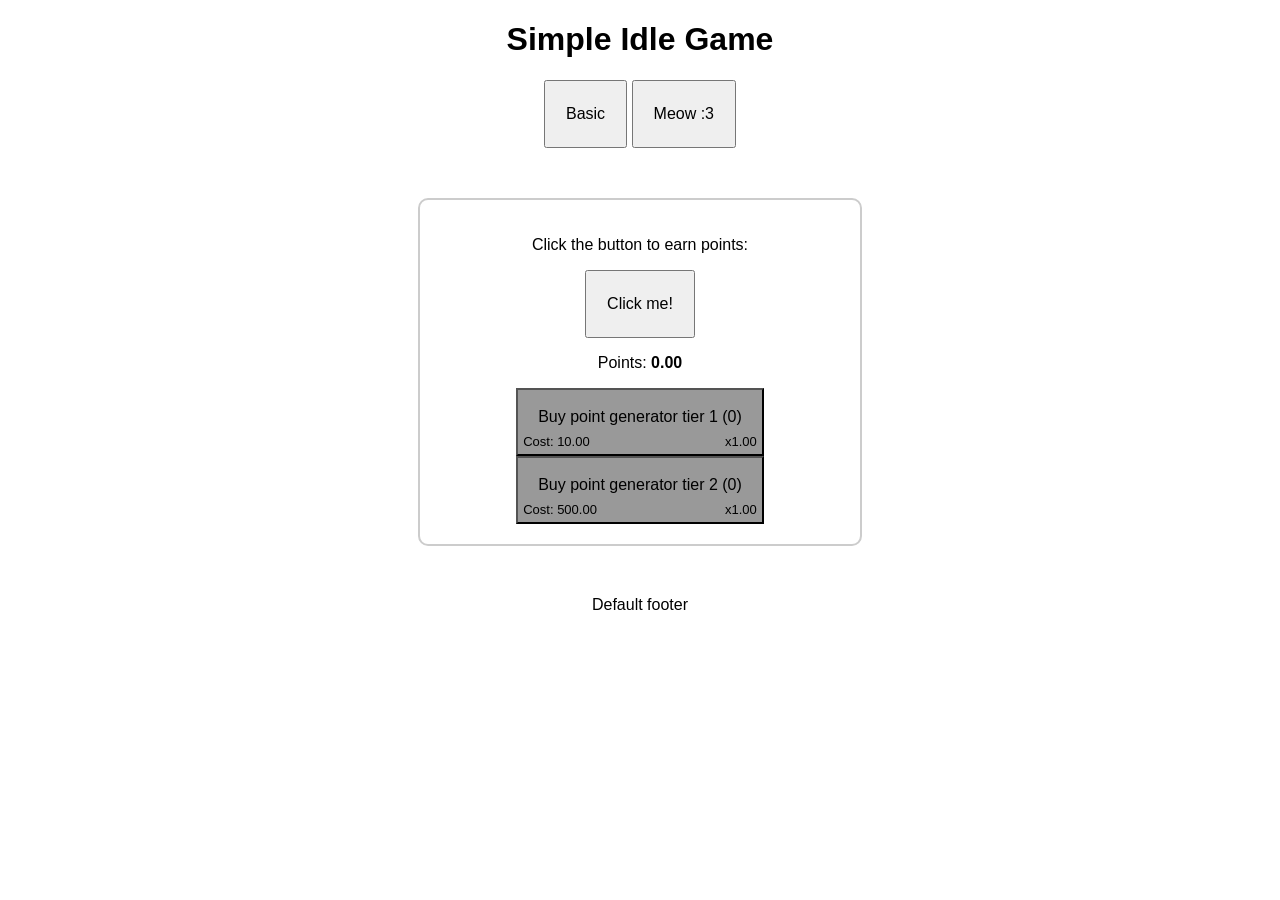
<file: index.html>
<!DOCTYPE html>
<html lang="en">
<link rel="shortcut icon" href="/static/favicon.ico">
<head>
    
    
    <script src="/static/game.js"></script>
    <link rel="stylesheet" href="/static/style.css" />
    <title>Index</title>
    
    <!-- Additional head content here -->
    

</head>
<body>
    <h1>Simple Idle Game</h1>
    <div id="navigation">
        
            <button class="tab-link" data-target="tab1">Basic</button>
        
            <button class="tab-link" data-target="tab2">Meow :3</button>
        
    </div>
    <div id="content">
<div id="game-container">
  
    <div class="tab" id="tab1">
      
<p>Click the button to earn points:</p>
<button id="button_click"> Click me! </button>
<p>Points: <span id="points">0</span></p>
<button id="button_pointGen1" class="button_generator" data-name="pointGen1">
    <div id="button_pointGen1_label" class="button_label">
        Buy point generator tier 1&nbsp;
    </div>
    <div class="button_amount">
        (<span id="button_pointGen1_amount">0</span>)
    </div>
    <div class="button_cost">
        Cost: <span id="button_pointGen1_cost">0</span>
    </div>
    <div class="button_production">
        x<span id="button_pointGen1_production">1.00</span>
    </div>
</button>
<button id="button_pointGen2" class="button_generator" data-name="pointGen2">
    <div id="button_pointGen2_label" class="button_label">
        Buy point generator tier 2&nbsp;
    </div>
    <div class="button_amount">
        (<span id="button_pointGen2_amount">0</span>)
    </div>
    <div class="button_cost">
        Cost: <span id="button_pointGen2_cost">0</span>
    </div>
    <div class="button_production">
        x<span id="button_pointGen2_production">1.00</span>
    </div>
</button>
    </div>
  
    <div class="tab" id="tab2">
      <p>Meow! I am a test tab :3</p>
<div id='performance_timer'>
    Time taken this tick: <span id='elapsed_tick_time'>0</span>ms
</div>
    </div>
  
</div>
</div>
    <div id="footer">
        Default footer
    </div>
</body>
</html>
</file>
<file: static/style.css>
body {
  font-family: Arial, sans-serif;
  text-align: center;
}
  
#game-container {
  margin: 50px auto;
  padding: 20px;
  border: 2px solid #ccc;
  border-radius: 10px;
  max-width: 400px;
}
  
button {
  padding-left: 20px;
  padding-right: 20px;
  padding-top: 10px;
  padding-bottom: 10px;
  font-size: 16px;
  cursor: pointer;
  overflow: hidden;
  display: inline-block;
  position: relative;
  min-height: 1.8cm;
}

.button_generator {
  padding-bottom: 20px;
}

#points {
  font-weight: bold;
}

.button_label {
    float:left;
}

.button_amount {
    overflow: hidden;
}

.button_production {
  position: absolute;
  bottom: 0;
  right: 0;
  padding: 5px;
  font-size: small;
}

.button_cost {
  position: absolute;
  bottom: 0;
  left: 0;
  padding: 5px;
  font-size: small;
}

.buyableGenerator {
  background-color: #cccccc;
}

.notBuyableGenerator {
  background-color: #999999;
}
</file>
